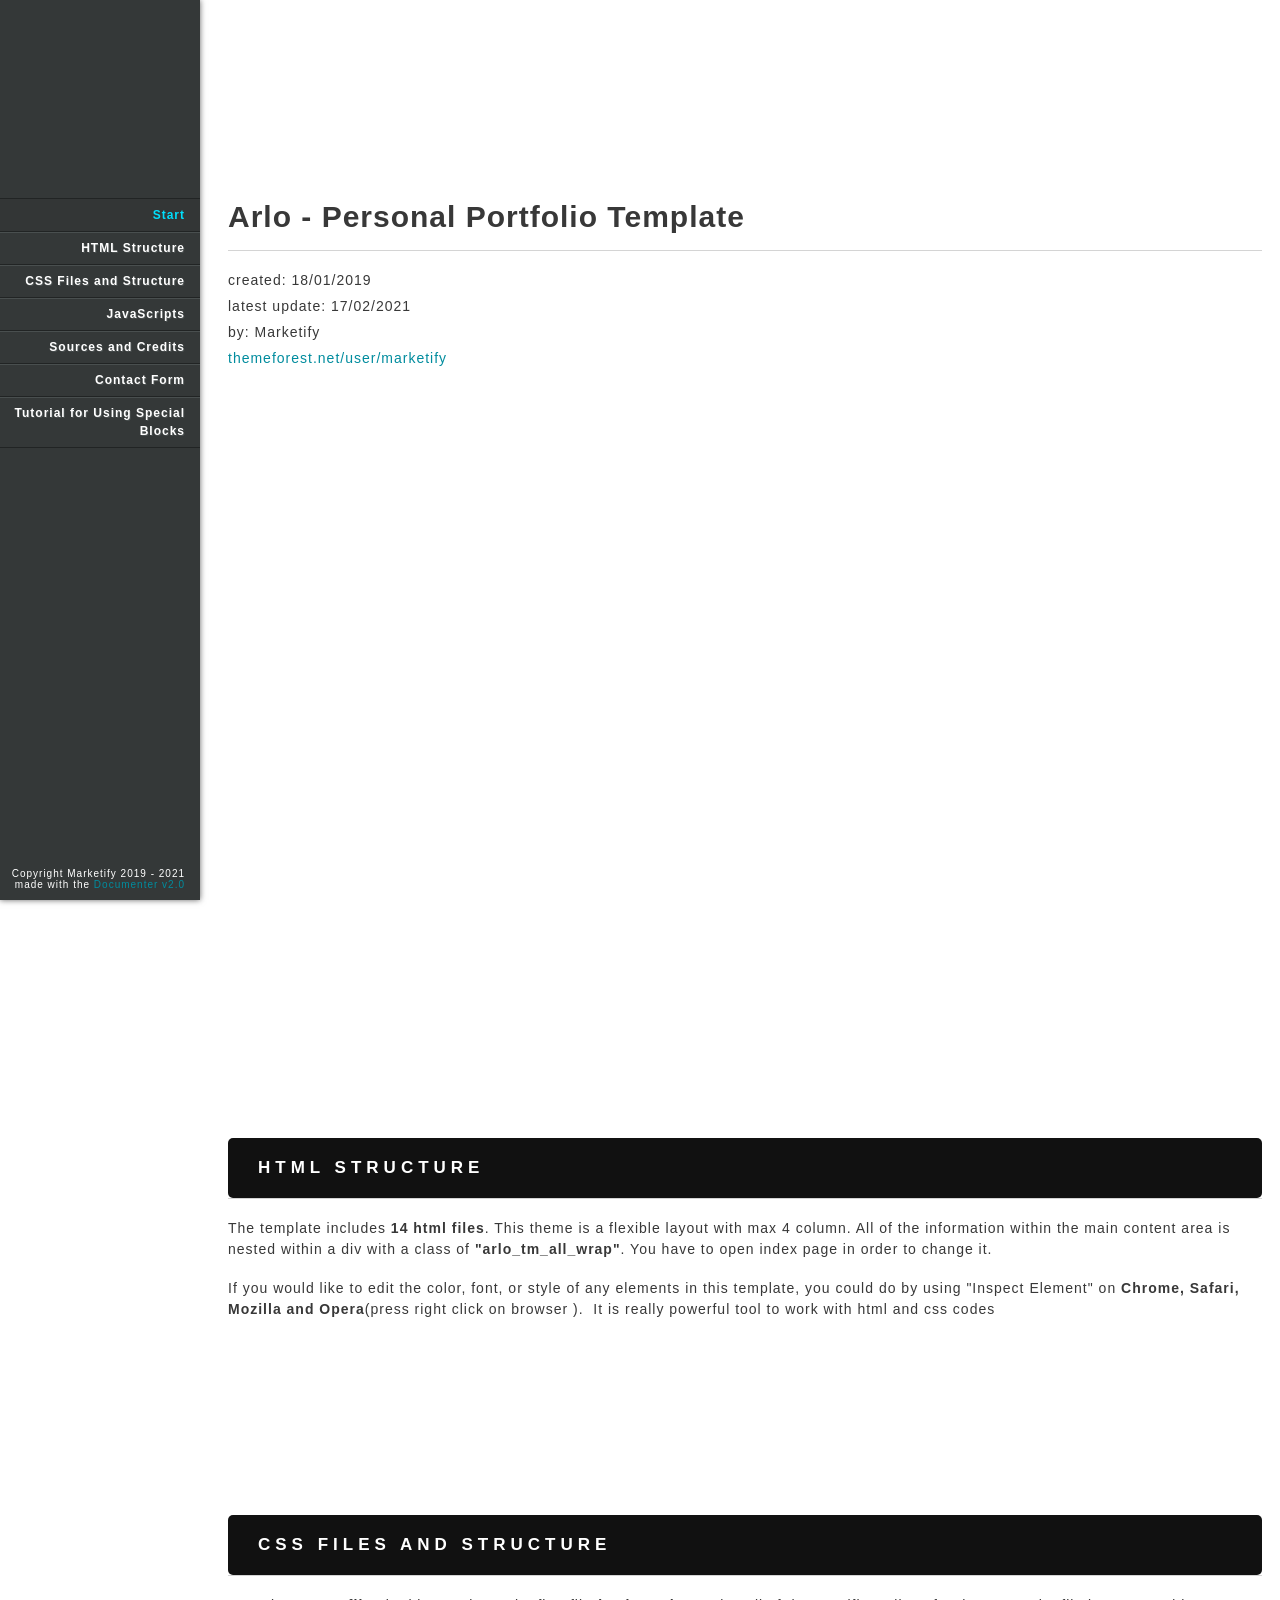
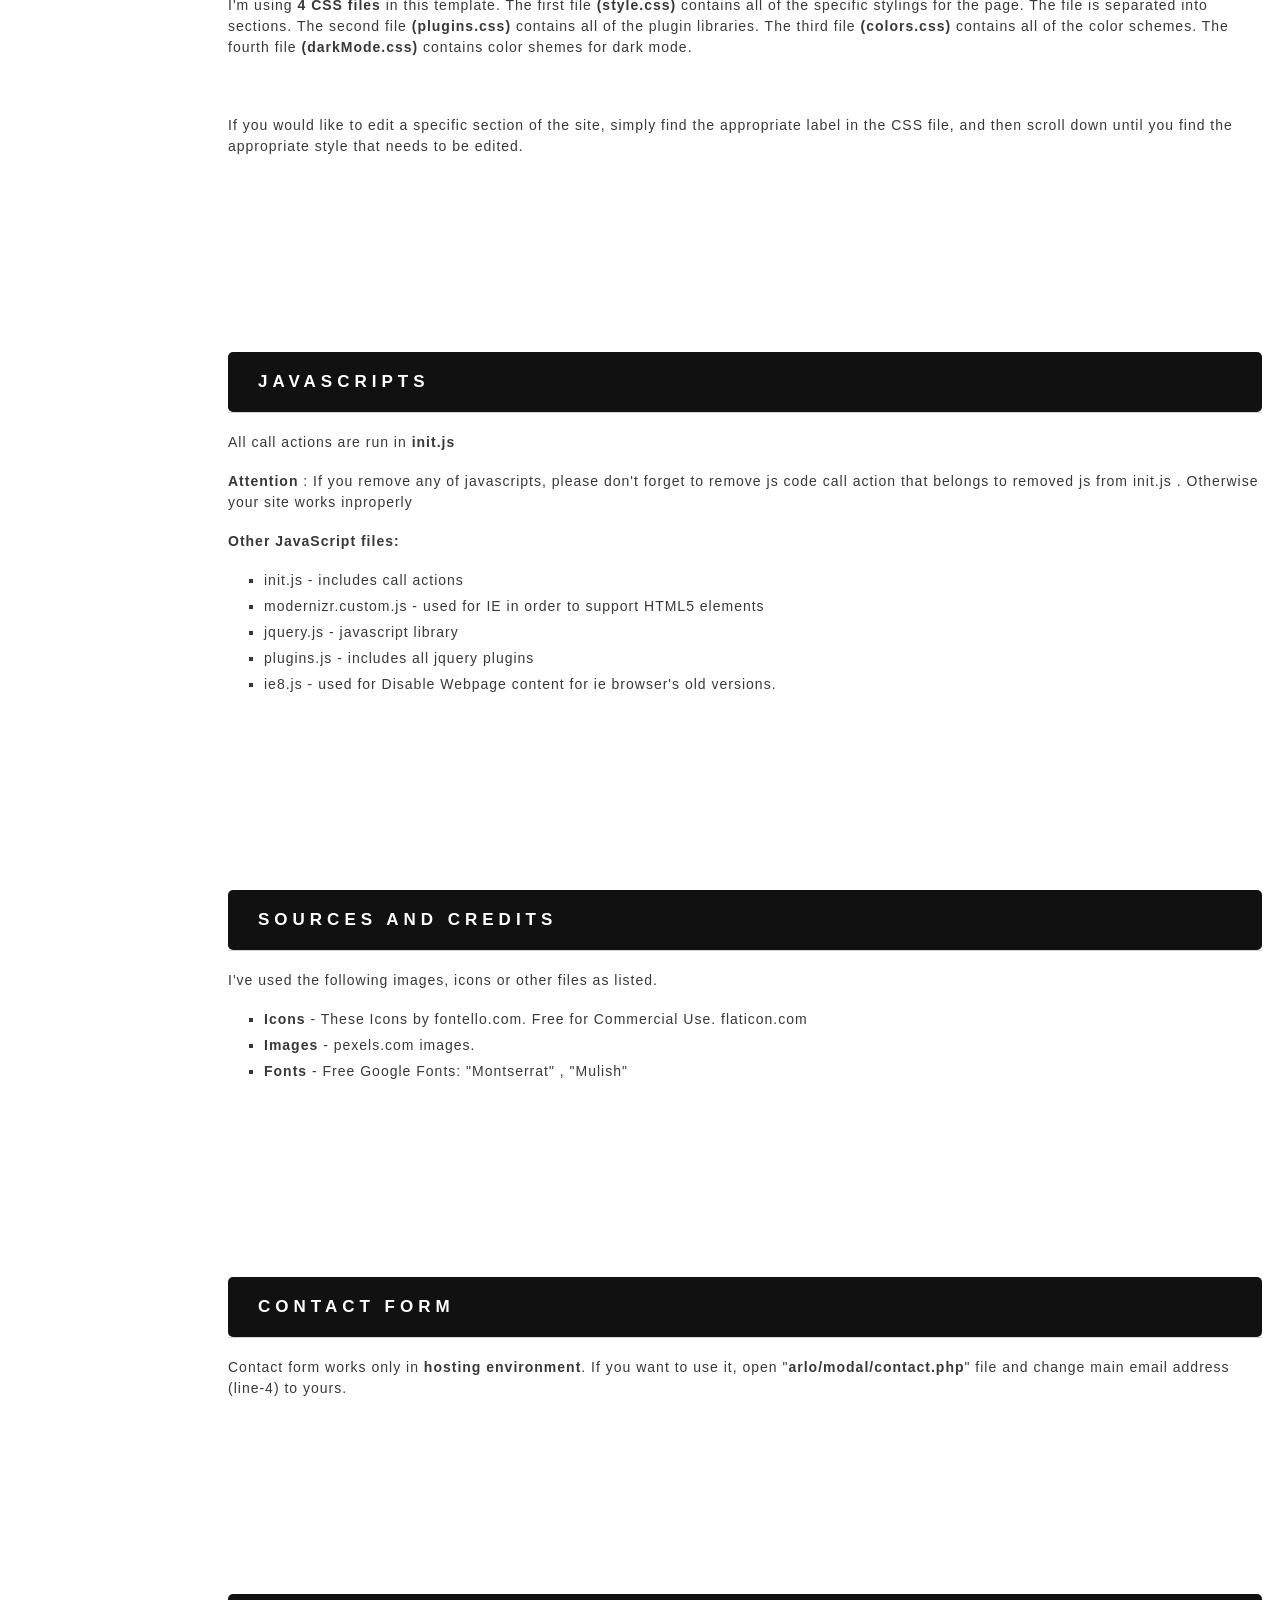
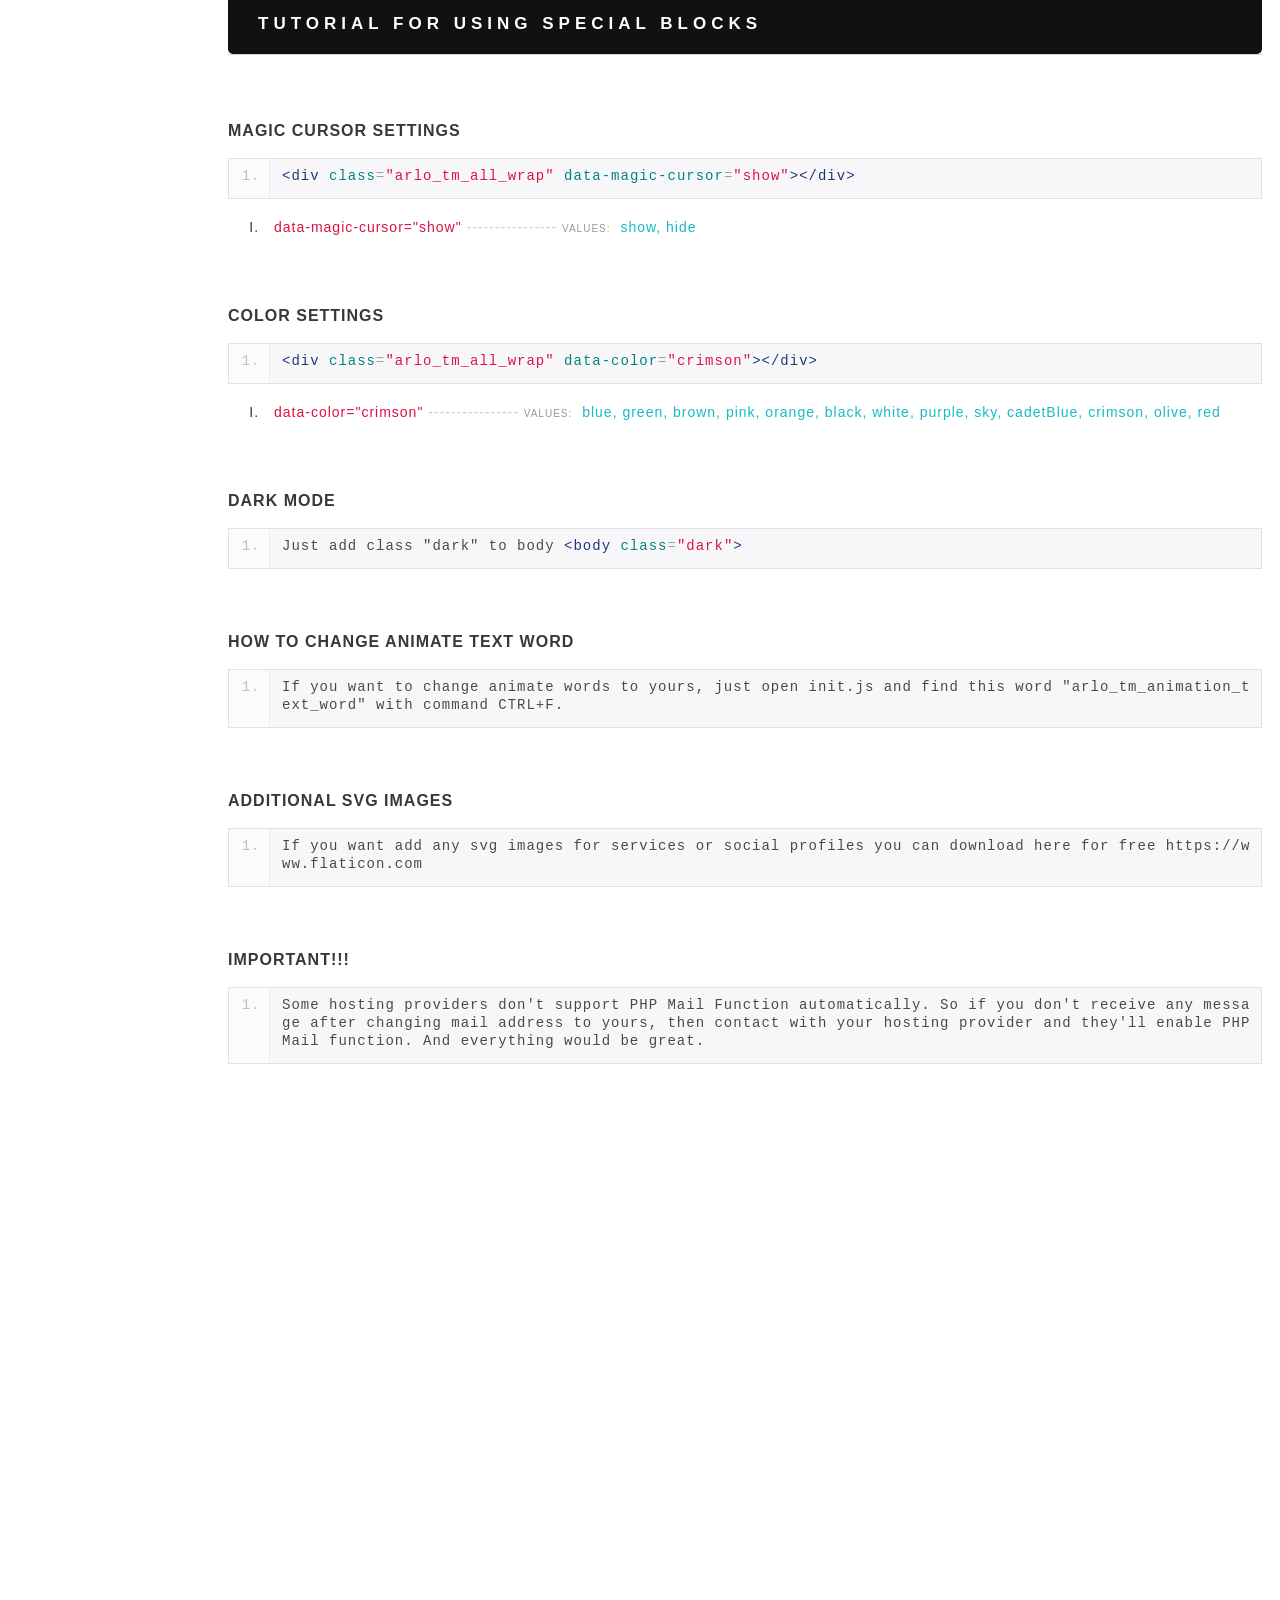
<file: documentation/index.html>
<!doctype html>  
<!--[if IE 6 ]><html lang="en-us" class="ie6"> <![endif]-->
<!--[if IE 7 ]><html lang="en-us" class="ie7"> <![endif]-->
<!--[if IE 8 ]><html lang="en-us" class="ie8"> <![endif]-->
<!--[if (gt IE 7)|!(IE)]><!-->
<html lang="en-us"><!--<![endif]-->
<head>
	<meta charset="utf-8">
	
	<title>Arlo - Documentation</title>
	
	<meta name="description" content="Thank you for purchasing my template. If you have any questions that are beyond the scope of this help file, please feel free to contact with me via my profile page contact form on themeforest.net. Thanks so much!">
	<meta name="author" content="Marketify">
	<meta name="copyright" content="Marketify">
	<meta name="generator" content="Documenter v2.0 http://rxa.li/documenter">
	<meta name="date" content="2018-01-07T00:00:00+01:00">
	
	<link href="assets/js/google-code-prettify/prettify.css" rel="stylesheet">
	<link rel="stylesheet" href="assets/css/documenter_style.css" media="all">
	
	
	
	<script src="assets/js/jquery.js"></script>
	
	<script src="assets/js/jquery.scrollTo.js"></script>
	<script src="assets/js/jquery.easing.js"></script>
	
	<script>document.createElement('section');var duration='500',easing='swing';</script>
	<script src="assets/js/script.js"></script>
    <script src="assets/js/google-code-prettify/prettify.js"></script>
	
	<style>
		html{background-color:#fff;color:#383838;}
		::-moz-selection{background:#333636;color:#00DFFC;}
		::selection{background:#333636;color:#00DFFC;}
		#documenter_sidebar #documenter_logo{background-image:url();}
		a{color:#008C9E;}
		.btn {
			border-radius:3px;
		}
		
		.btn-primary {
			  background-image: -moz-linear-gradient(top, #008C9E, #006673);
			  background-image: -ms-linear-gradient(top, #008C9E, #006673);
			  background-image: -webkit-gradient(linear, 0 0, 0 008C9E%, from(#343838), to(#006673));
			  background-image: -webkit-linear-gradient(top, #008C9E, #006673);
			  background-image: -o-linear-gradient(top, #008C9E, #006673);
			  background-image: linear-gradient(top, #008C9E, #006673);
			  filter: progid:DXImageTransform.Microsoft.gradient(startColorstr='#008C9E', endColorstr='#006673', GradientType=0);
			  border-color: #006673 #006673 #bfbfbf;
			  color:#FFFFFF;
		}
		.btn-primary:hover,
		.btn-primary:active,
		.btn-primary.active,
		.btn-primary.disabled,
		.btn-primary[disabled] {
		  border-color: #008C9E #008C9E #bfbfbf;
		  background-color: #006673;
		}
		hr{border-top:1px solid #D4D4D4;border-bottom:1px solid #FFFFFF;}
		#documenter_sidebar, #documenter_sidebar ul a{background-color:#343838;color:#FFFFFF;}
		#documenter_sidebar ul a{-webkit-text-shadow:1px 1px 0px #494F4F;-moz-text-shadow:1px 1px 0px #494F4F;text-shadow:1px 1px 0px #494F4F;}
		#documenter_sidebar ul{border-top:1px solid #212424;}
		#documenter_sidebar ul a{border-top:1px solid #494F4F;border-bottom:1px solid #212424;color:#FFFFFF;}
		#documenter_sidebar ul a:hover{background:#333636;color:#00DFFC;border-top:1px solid #333636;}
		#documenter_sidebar ul a.current{background:#333636;color:#00DFFC;border-top:1px solid #333636;}
		#documenter_copyright{display:block !important;visibility:visible !important;}
		
		
	</style>
	
</head>
<body class="documenter-project-">
	<div id="documenter_sidebar">
		<a href="#documenter_cover" id="documenter_logo"></a>
		<ul id="documenter_nav">
			<li><a class="current" href="#documenter_cover">Start</a></li>
				
			<li><a href="#html_structure" title="HTML Structure ">HTML Structure </a></li>
			<li><a href="#css_files_and_structure" title="CSS Files and Structure ">CSS Files and Structure </a></li>
			<li><a href="#javascripts" title="JavaScripts">JavaScripts</a></li>
			<li><a href="#sources_and_credits" title="Sources and Credits">Sources and Credits</a></li>
			<li><a href="#contact_form_reservation_form" title="Contact Form">Contact Form</a></li>
			
			<li><a href="#tutorial" title="Tutorial">Tutorial for Using Special Blocks</a></li>

		</ul>
		<div id="documenter_copyright">Copyright Marketify 2019 - 2021<br>
		made with the <a href="http://rxa.li/documenter">Documenter v2.0</a> 
		</div>
	</div>
	<div id="documenter_content">
	<section id="documenter_cover">
	<h1>Arlo - Personal Portfolio Template</h1>
	
	<div id="documenter_buttons">
		
	</div>
	<hr>
	<ul>
	<li>created: 18/01/2019</li>
	<li>latest update: 17/02/2021</li>
	<li>by: Marketify</li>
	<li><a href="http://themeforest.net/user/marketify">themeforest.net/user/marketify</a></li>
	
	</ul>
	<p></p>
	</section>
	
	<section id="html_structure">
	<div class="page-header"><h3>HTML Structure </h3><hr class="notop"></div>
<div class="desc" style="display: block;">
	<p>
		The template includes <strong>14 html files</strong>. This theme is a flexible layout with max 4 column. All of the information within the main content area is nested within a div with a class of <strong>&quot;arlo_tm_all_wrap&quot;</strong>. You have to open index page in order to change it.</p>
	<p>
		If you would like to edit the <em>color</em>, <em>font</em>, or <em>style</em> of any elements in this template, you could do by using <em>&quot;Inspect Element&quot;</em> on <strong>Chrome, Safari, </strong><strong>Mozilla</strong><strong> and Opera</strong>(press right click on browser ).&nbsp; It is really powerful tool to work with html and css codes</p>
</div>
<p>&nbsp;
	</p>
</section>
<section id="css_files_and_structure">
	<div class="page-header"><h3>CSS Files and Structure </h3><hr class="notop"></div>
<div class="desc" style="display: block;">
	<p>
		I&#39;m using <strong>4 CSS files</strong> in this template. The first file <strong>(style.css)</strong> contains all of the specific stylings for the page. The file is separated into sections. The second file <strong>(plugins.css)</strong> contains all of the plugin libraries. The third file <strong>(colors.css)</strong> contains all of the color schemes. The fourth file <strong>(darkMode.css)</strong> contains color shemes for dark mode.
	<p>&nbsp;
		</p>
	<p>
		If you would like to <em>edit</em> a specific section of the site, simply find the appropriate label in the CSS file, and then scroll down until you find the appropriate style that needs to be edited.</p>
	
</div>
<p>&nbsp;
	</p>
</section>
<section id="javascripts">
	<div class="page-header"><h3>JavaScripts</h3><hr class="notop"></div>
<div class="desc" style="display: block;">
	<p>
		All call actions are run in <strong>init.js</strong></p>
	<p>
		<strong>Attention</strong> : If you remove any of javascripts, please don&#39;t forget to remove <em>js code call action</em> that belongs to removed js from <em>init.js</em> . Otherwise your site works inproperly</p>
	<p>
		<strong>Other JavaScript files:</strong></p>
	<ul>
		<li><em>init.js</em> - includes <em>call actions</em></li>
		<li><em>modernizr.custom.js</em> - used for IE in order to support HTML5 elements</li>
		<li><em>jquery.js - javascript library</em></li>
        <li><em>plugins.js</em> - includes all jquery plugins</li>
		<li><em>ie8.js</em> - used for Disable Webpage content for ie browser's old versions.</li>
	</ul>
</div>
<p>&nbsp;
	</p>
</section>

<section id="sources_and_credits">
	<div class="page-header"><h3>Sources and Credits</h3><hr class="notop"></div>
<div class="desc" style="display: block;">
	<p>
		I&#39;ve used the following images, icons or other files as listed.</p>
	<ul>
		<li>
			<strong>Icons</strong> - These Icons by fontello.com. Free for Commercial Use. flaticon.com</li>
		<li>
			<strong>Images</strong> - pexels.com images.</li>
		<li>
			<strong>Fonts</strong> - Free Google Fonts: &quot;Montserrat&quot; , &quot;Mulish&quot;</li>
	</ul>
</div>
<p>&nbsp;
	</p>
</section>
<section id="contact_form_reservation_form">
	<div class="page-header"><h3>Contact Form</h3><hr class="notop"></div>
<p>
	Contact form works only in <strong>hosting environment</strong>. If you want to use it, open &quot;<strong>arlo/modal/contact.php</strong>&quot; file and change main email address (line-4) to yours.</p>
<p>&nbsp;
	</p>
</section>
		
		
		
		<section id="tutorial">
			<div class="page-header"><h3>Tutorial for Using Special Blocks</h3><hr class="notop"></div>

	
            
         
            
            
            <div class="space50"></div>
            <h5>Magic Cursor Settings</h5>
            <pre class="prettyprint lang-html linenums">&lt;div class=&quot;arlo_tm_all_wrap&quot; data-magic-cursor=&quot;show&quot;&gt;&lt;/div&gt;</pre>
			
            <ul class="a">
            	<li><span class="a">data-magic-cursor="show" </span>  <span class="c">----------------</span>  <span class="d">values:</span> <span class="b">show, hide</span></li>
            </ul>
            
            
            <div class="space50"></div>
            
            <h5>Color Settings</h5>
            <pre class="prettyprint lang-html linenums">&lt;div class=&quot;arlo_tm_all_wrap&quot; data-color=&quot;crimson&quot;&gt;&lt;/div&gt;</pre>
			
            <ul class="a">
            	<li><span class="a">data-color="crimson" </span>  <span class="c">----------------</span>  <span class="d">values:</span> <span class="b">blue, green, brown, pink, orange, black, white, purple, sky, cadetBlue, crimson, olive, red</span></li>
            </ul>
            
           <div class="space50"></div>
            
			<h5>Dark Mode</h5>
            <pre class="prettyprint lang-html linenums">Just add class &quot;dark&quot; to body &lt;body class=&quot;dark&quot;&gt;</pre>
			
			<div class="space50"></div>
            
			<h5>How to change Animate Text Word</h5>
            <pre class="prettyprint lang-html linenums">If you want to change animate words to yours, just open init.js and find this word &quot;arlo_tm_animation_text_word&quot; with command CTRL+F.</pre>
			
            
            <div class="space50"></div>
            
			<h5>Additional SVG images</h5>
			<pre class="prettyprint lang-html linenums">If you want add any svg images for services or social profiles you can download here for free <a href="https://www.flaticon.com" target="_blank">https://www.flaticon.com</a></pre>
			
            
            <div class="space50"></div>
            
			<h5>Important!!!</h5>
			<pre class="prettyprint lang-html linenums">Some hosting providers don't support PHP Mail Function automatically. So if you don't receive any message after changing mail address to yours, then contact with your hosting provider and they'll enable PHP Mail function. And everything would be great.</pre>
			
            
            
            
          
            
           
			
</section>
				
		

	</div>
</body>
</html>
</file>
<file: documentation/assets/js/google-code-prettify/prettify.css>
.com { color: #93a1a1; }
.lit { color: #195f91; }
.pun, .opn, .clo { color: #93a1a1; }
.fun { color: #dc322f; }
.str, .atv { color: #D14; }
.kwd, .linenums .tag { color: #1e347b; }
.typ, .atn, .dec, .var { color: teal; }
.pln { color: #48484c; }

.prettyprint {
  padding: 8px;
  background-color: #f7f7f9;
  border: 1px solid #e1e1e8;
}
.prettyprint.linenums {
  -webkit-box-shadow: inset 40px 0 0 #fbfbfc, inset 41px 0 0 #ececf0;
     -moz-box-shadow: inset 40px 0 0 #fbfbfc, inset 41px 0 0 #ececf0;
          box-shadow: inset 40px 0 0 #fbfbfc, inset 41px 0 0 #ececf0;
}

/* Specify class=linenums on a pre to get line numbering */
ol.linenums {
  margin: 0 0 0 33px; /* IE indents via margin-left */
} 
ol.linenums li {
  padding-left: 12px;
  color: #bebec5;
  line-height: 18px;
  text-shadow: 0 1px 0 #fff;
}
</file>
<file: documentation/assets/css/documenter_style.css>
/*!
 * Documenter 2.0
 * http://rxa.li/documenter
 *
 * Copyright 2011, Xaver Birsak
 * http://revaxarts.com
 *
 */
html,body,div,span,applet,object,iframe,h1,h2,h3,h4,h5,h6,p,blockquote,a,abbr,acronym,address,big,cite,code,del,dfn,em,font,img,ins,kbd,q,s,samp,small,strike,strong,sub,sup,tt,var,dl,dt,dd,ol,ul,li,fieldset,form,label,legend,table,caption,tbody,tfoot,thead,tr,th,td{
	margin:0;
	padding:0;
	border:0;
	outline:0;
	font-weight:inherit;
	font-style:inherit;
	font-size:100%;
	font-family:inherit;
	vertical-align:baseline;
}
html { 
	font-size:101%;
	font-family:Arial,sans-serif;
	font-size:14px;
	-webkit-text-size-adjust:none;
	color:#6F6F6F;
	background-color:#efefef;
	letter-spacing:1px;
}
body{
	min-height:100%;
	height:auto;
	width:100%;
}
footer, header, section {
	display:block;
}
a{ color:#6F6F6F; text-decoration:none; cursor:pointer; }
a:hover { text-decoration:underline }
p, ul, ol{
	margin:18px 0;
	line-height:1.5em;
}
li{
	list-style:none;
}
section li{
	margin-bottom:5px;
}
li.placeholder{
	height:70px;
	width:100%;
	font-size:16px;
}
hr { 
	display:block;
	height:0px;
	line-height:0px;
	border:0;
	border-top:1px solid #ddd;
	border-bottom:1px solid #aaa;
	margin:16px 0;
	padding:0;
	clear:both;
	float:none;
}
hr.notop{
	margin-top:0;
}
strong{
	font-weight:700;
}
#documenter_buttons{
	position:absolute;
	right:10px;
	margin-top:-30px;
}
.btn{
	cursor:pointer;
	width:auto;
	padding:7px 7px 8px;
	border-radius:3px;
	border:1px solid #ccc;
}
.btn:hover{
	border:1px solid #B1B4B0;
	box-shadow:0px 2px 2px rgba(0,0,0,0.1);
	-moz-box-shadow:0px 2px 2px rgba(0,0,0,0.1);
	-webkit-box-shadow:0px 2px 2px rgba(0,0,0,0.1);
	text-decoration:none;
}
.btn:active{
	border:1px solid #B1B4B0;
	box-shadow:inset 0px 2px 2px rgba(0,0,0,0.1);
	-moz-box-shadow:inset 0px 2px 2px rgba(0,0,0,0.1);
	-webkit-box-shadow:inset 0px 2px 2px rgba(0,0,0,0.1);
	background-color:#eee;
}

#documenter_content{
	position:absolute;
	right:18px;
	left:218px;
	padding-left:10px;
	padding-bottom:800px;
	min-height:100%;
	height:auto;
	z-index:1;
}
#documenter_sidebar{
	-moz-box-shadow:0 0 6px rgba(3,3,3,0.6);
	-webkit-box-shadow:0 0 6px rgba(3,3,3,0.6);
	box-shadow:0 0 6px rgba(3,3,3,0.6);
	position:fixed;
	left:0;
	width:200px;
	height:100%;
	min-height:100%;
	z-index:100;
}
#documenter_sidebar a{
	position:relative;
	z-index:100;
}
img{
	border:0;
}
#documenter_copyright{
	position:absolute;
	bottom:10px;
	font-size:10px;
	right:15px;
	width:200px;
	text-align:right;
	z-index:1
}
noscript{
	display:block;
	position:absolute;
	top:238px;
	margin:0 auto;
	width:800px;
	bottom:0;
	z-index:20;
}
noscript p{
	width:800px;
	font-size:20px;
	padding-top:20px;
	margin:0 auto;
	color:#4D4D4D;
}
.small{
	font-size:10px;
	letter-spacing:0;
}

/*----------------------------------------------------------------------*/
/* Sidebar
/*----------------------------------------------------------------------*/

#documenter_sidebar #documenter_logo{
	display:block;
	height:20%;
	max-height:200px;
	min-height:70px;
	width:200px;
	background-position:center center;
	background-repeat:no-repeat;
}
#documenter_sidebar ul{
	font-size:12px;
	font-weight:700;
	min-height:150px;
	height:75%;
	overflow:auto;
}

#documenter_sidebar ul li{
	text-align:right;
	padding:0;
}
#documenter_sidebar ul a{
	display:block;
	border-top:1px solid #ddd;
	border-bottom:1px solid #aaa;
	padding:6px 15px 7px 0;
	text-align:right;
}
#documenter_sidebar ul a:hover,#documenter_sidebar ul a.current{
	-webkit-text-shadow:none;
	-moz-text-shadow:none;
	text-shadow:none;
	text-decoration:none;
}
#documenter_sidebar ul li ul{
	border-top:0;
	font-size:10px;
	min-height:10px;
	height:auto;
	overflow:auto;
	margin:0;
	display:none;
}
#documenter_sidebar ul li ul li a{
	display:block;
	padding:4px 15px 5px 0;
	text-align:right;
}

/*----------------------------------------------------------------------*/
/* Content
/*----------------------------------------------------------------------*/

#documenter_cover{
	position:relative;
	height:800px;
	padding-top:200px !important;
}
#documenter_cover li{
	list-style:none !important;
	margin-left:0 !important;
}
#documenter_cover p{
	width:500px;
}
#documenter_content section{
	padding-top:20px;
	padding-bottom:100px;
}
#documenter_content h1{
	font-size:30px;
	font-weight:700;
}
#documenter_content h2{
	font-size:20px;
	margin-bottom:18px;
	font-weight:100;
}
#documenter_content h3{
	font-size:17px;
	color:#FFF;
	letter-spacing:5px;
	margin:18px 0 0;
	font-weight:600;
	background:#111;
	padding:20px 30px;
	text-transform:uppercase;
	border-radius:5px;
}
#documenter_content h4{
	font-size:20px;
	margin:18px 0;
	font-weight:100;
}
#documenter_content h5{
	font-size:16px;
	margin:18px 0;
	font-weight:600;
	text-transform:uppercase;
}
#documenter_content h6{
	font-size:14px;
	margin:18px 0;
	font-weight:100;
}
#documenter_content p{
	margin:18px 0;
}
#documenter_content ol li{
	list-style:decimal;
	margin-left:36px;
}
#documenter_content ul li{
	list-style:square;
	margin-left:36px;
}
#documenter_content dl{
}
#documenter_content dl dt{
	padding-top:12px;
	font-weight:700;
	font-size:14px;
}
#documenter_content dl dd{
	padding-top:3px;
	margin-left:18px;
}
#documenter_content table{
	border-collapse:collapse;
}
#documenter_content table th{
	font-weight:700;
}
#documenter_content table th, #documenter_content table td{
	padding:3px 7px;
	text-align:left;
}
#documenter_content .warning{
	padding:10px 10px 10px 30px;
	border:1px solid #D5D458;
	background-color:#F0FEB1;
	background-image:url(img/warning.png);
	background-repeat:no-repeat;
	background-position: 8px 11px;
}
#documenter_content .info{
	padding:10px 10px 10px 30px;
	border:1px solid #6AB3FF;
	background-color:#A3D0FF;
	background-image:url(img/info.png);
	background-repeat:no-repeat;
	background-position: 8px 11px;
}
#documenter_content div.alert {
  padding: 8px 35px 8px 14px;
  text-shadow: 0 1px 0 rgba(255, 255, 255, 0.5);
  background-color: #fcf8e3;
  border: 1px solid #fbeed5;
  -webkit-border-radius: 4px;
  -moz-border-radius: 4px;
  border-radius: 4px;
}
#documenter_content div.alert-success,#documenter_content  div.alert-success div.alert-heading {
  color: #468847;
}
#documenter_content div.alert-danger,#documenter_content  div.alert-error {
  background-color: #f2dede;
  border-color: #eed3d7;
}
#documenter_content div.alert-danger,
#documenter_content div.alert-error,
#documenter_content div.alert-danger div.alert-heading,
#documenter_content div.alert-error div.alert-heading {
  color: #b94a48;
}
#documenter_content div.alert-info {
  background-color: #d9edf7;
  border-color: #bce8f1;
}
#documenter_content div.alert-info,#documenter_content  div.alert-info div.alert-heading {
  color: #3a87ad;
}
#documenter_content div.alert-block {
  padding-top: 14px;
  padding-bottom: 14px;
}
#documenter_content div.alert-block > p,#documenter_content  div.alert-block > ul {
  margin-bottom: 0;
}
#documenter_content div.alert-block p + p {
  margin-top: 5px;
}






pre{
	word-break: break-all; 
	word-wrap: break-word;
	white-space: pre-wrap;       /* css-3 */
 	white-space: -moz-pre-wrap;  /* Mozilla, since 1999 */
 	white-space: -pre-wrap;      /* Opera 4-6 */
 	white-space: -o-pre-wrap;    /* Opera 7 */
 	word-wrap: break-word;       /* Internet Explorer 5.5+ */
}
#documenter_content span.a{color:#D14;}
#documenter_content span.b{color:#18bbc3;}
#documenter_content span.c{color:#CCCCCC;}
#documenter_content span.e{color:#D14; background:#F9F2F4; padding: 2px 4px; border-radius:4px; font-size:12px; }
#documenter_content span.d{color:#999; text-transform:uppercase; font-size:10px; margin-right:5px;}
#documenter_content h6.a{text-transform:uppercase; color:#999; font-size:11px; margin-bottom:0px;}
#documenter_content ul.a{}
#documenter_content ul.a li{padding-left:10px; list-style-type:upper-roman; margin-bottom:8px;}
#documenter_content ol.linenums li{margin-left:0px;}

.space10{width:100%; float:left; clear:both; margin-bottom:10px;}
.space20{width:100%; float:left; clear:both; margin-bottom:20px;}
.space30{width:100%; float:left; clear:both; margin-bottom:30px;}
.space40{width:100%; float:left; clear:both; margin-bottom:40px;}
.space50{width:100%; float:left; clear:both; margin-bottom:50px;}
.space60{width:100%; float:left; clear:both; margin-bottom:60px;}
.space70{width:100%; float:left; clear:both; margin-bottom:70px;}
.space80{width:100%; float:left; clear:both; margin-bottom:80px;}
.space90{width:100%; float:left; clear:both; margin-bottom:90px;}
.space100{width:100%; float:left; clear:both; margin-bottom:100px;}
.space200{width:100%; float:left; clear:both; margin-bottom:300px;}
.space300{width:100%; float:left; clear:both; margin-bottom:300px;}
.space400{width:100%; float:left; clear:both; margin-bottom:400px;}
.space500{width:100%; float:left; clear:both; margin-bottom:500px;}
.space1000{width:100%; float:left; clear:both; margin-bottom:1000px;}

.expandable{
	width:100%;
	clear:both;
	z-index:10;
	position:relative;
}
.expandable .etitle{
	padding:0px;
	cursor:pointer;
	position:relative;
	z-index:10;
	padding-left:35px;
}
.expandable .etitle span{
	font-size:14px;
	line-height:1.3;
	position:absolute;
	left:0px;
	top:-3px;
	width:22px;
	height:22px;
	background:#FC0;
	text-align:center;
	display:inline-block;
	color:#000;
	
	-webkit-border-radius:100%;
	-moz-border-radius:100%;
	border-radius:100%;
	
	-webkit-transition: all .3s ease;
	   -moz-transition: all .3s ease;
		-ms-transition: all .3s ease;
		 -o-transition: all .3s ease;
			transition: all .3s ease;
}
.expandable.open .etitle span{
	-webkit-transform:rotateZ(180deg);
	-moz-transform:rotateZ(180deg);
	transform:rotateZ(180deg);
}
.expandable .econtent{
	display:none;
	position:relative;
	padding:0px;
	z-index:10;
}






/*----------------------------------------------------------------------*/
/* Print Styles
/*----------------------------------------------------------------------*/

@media print {
	 * { background: transparent !important; color: black !important; text-shadow: none !important; filter:none !important;
	-ms-filter: none !important; } /* Black prints faster: sanbeiji.com/archives/953 */
	a, a:visited { color: #444 !important; text-decoration: underline; }
	a[href]:after { content: " (" attr(href) ")"; }
	abbr[title]:after { content: " (" attr(title) ")"; }
	.ir a:after, a[href^="javascript:"]:after, a[href^="#"]:after { content: ""; }  /* Don't show links for images, or javascript/internal links */
	pre, blockquote { border: 1px solid #999; page-break-inside: avoid; }
	thead { display: table-header-group; } /* css-discuss.incutio.com/wiki/Printing_Tables */
	tr, img { page-break-inside: avoid; }
	@page { margin: 0.5cm; }
	p, h2, h3 { orphans: 3; widows: 3; }
	h2, h3{ page-break-after: avoid; }
	hr { border-top:1px solid #000 !important;border-bottom:0 !important; }
	
	#documenter_sidebar{
		-moz-box-shadow:none;
		-webkit-box-shadow:none;
		box-shadow:none;
		position:absolute;
		left:10px;
		top:0;
		width:100%;
		margin-top:500px;
	}
	#documenter_sidebar ul:before { content: "Table of Contents"; }
	
	#documenter_sidebar ul{
		border:0 !important;
	}
	#documenter_sidebar ul li{
		border:0 !important;
		text-align:left;
	}
	#documenter_sidebar ul li a{
		border:0 !important;
		text-align:left;
		padding:4px;
	}
	#documenter_sidebar ul li a:hover{
		border:0 !important;
	}
	#documenter_sidebar #documenter_logo{
		display:none;
	}
	#documenter_sidebar #documenter_copyright{
		display:none;
	}
	#documenter_content{
		left:10px;
	}
	#documenter_cover{
		margin-bottom:300px;
	}
	#documenter_content .warning{
		background-image:url(img/warning.png) !important;
		background-repeat:no-repeat !important;
		background-position: 8px 11px !important;
	}
	#documenter_content .info{
		background-image:url(img/info.png) !important;
		background-repeat:no-repeat !important;
		background-position: 8px 11px !important;
	}
}
</file>
